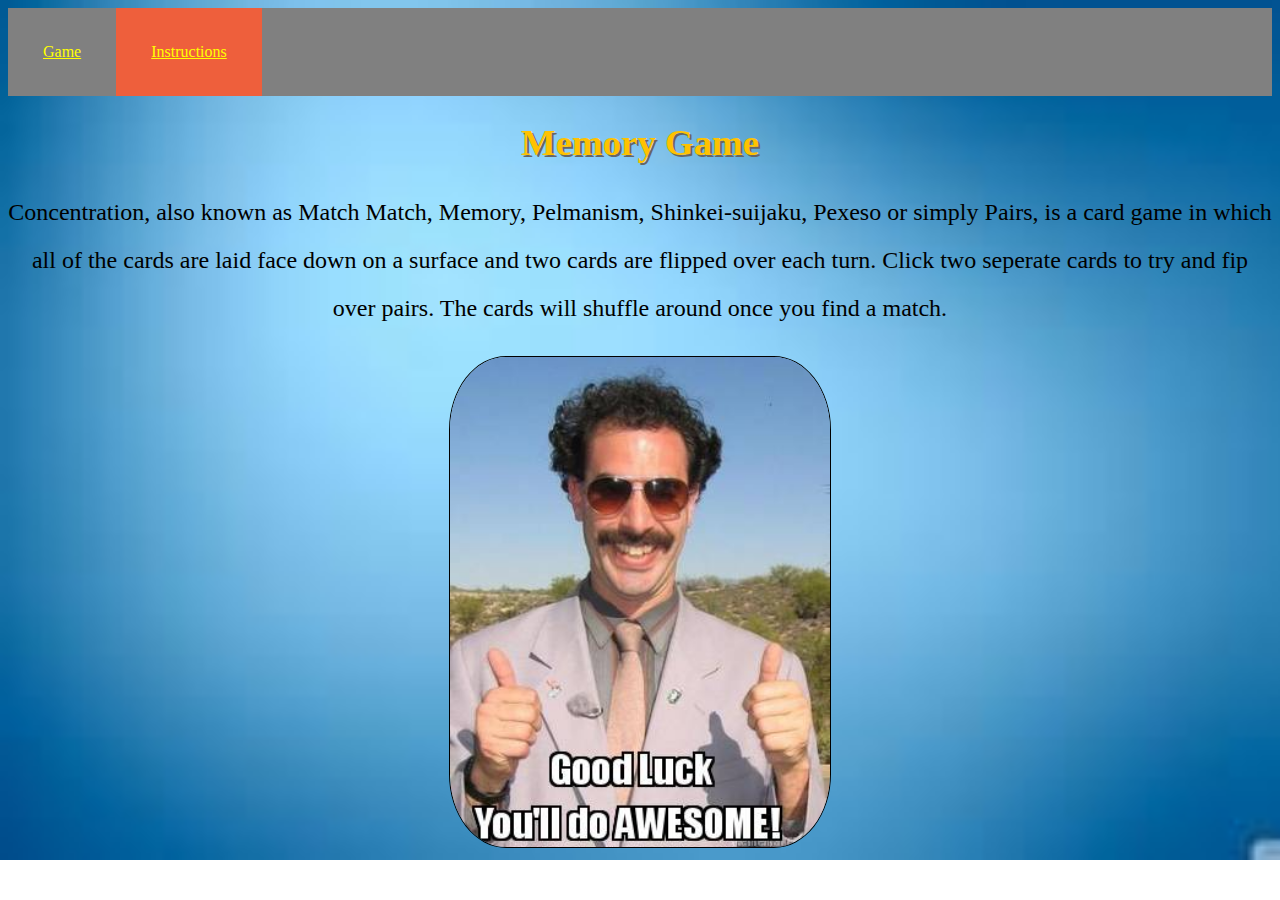
<file: starter-code/instructions.html>
<!doctype html>
<html>
<head>

<title>Memory Game</title>
    <link rel="stylesheet" type="text/css" href="style.css">

</head>
<body>

<nav class="clearfix">
  <a href="index.html">Game</a>
  <a class="active" href="instructions.html">Instructions</a>
</nav>

<h1>Memory Game</h1>


<p class="bigger" style="line-height:2em">Concentration, also known as Match Match, Memory, Pelmanism, Shinkei-suijaku, Pexeso or simply Pairs, is a card game in which all of the cards are laid face down on a surface and two cards are flipped over each turn. Click two seperate cards to try and fip over pairs. The cards will shuffle around once you find a match.</p>


<img class="goodLuck" src="good_luck.jpg"/>




</body>
</html>
</file>
<file: starter-code/style.css>
/* This is a multi-line
comment. Add your CSS code
from Unit 1 - 5 below  */
body {
	text-align:center;
	background-image:url("background_img.jpg");
	background-repeat:no-repeat;
	background-size:cover;

}

#body {
	background-image:url("gold_background.jpg");
}

h1 {
	font-size:2.3em;
	color:#FFC200;
	text-shadow:2px 2px #666;
}
h2 {
	color:#ffd700;
	text-shadow:2px 2px #666;
}

.card {
	height:200px;
	width:150px;
	border:1px solid black;
	background-color:yellow;
	border-radius:10px;
	float:left;
	margin:6%;
} 

#name {
	color:yellow;
}

nav {
	background-color:#808080;
}

nav a {
	color:yellow;
	padding:35px;
	display:block;
	float:left;;
}

nav a:hover {
	background-color:#ee5f3c;
	color:#808080;
}

.clearfix:after {
	visibility:hidden;
	display:block;
	content:" ";
	clear:both;
	height:0;
	font-size:0;
}

#info {
	margin-top:30px;
}

#info li {
	list-style:none;
	display:inline-block;
	margin:0 60px;
}



footer {
	background-color:#808080;
	margin-top:25px;
}

img {
	height:200px;
	width:150px;
	border:1px solid black;
	background-color:yellow;
	border-radius:10px;
}

.goodLuck {
	height:100%;
	width:30%;
	border-radius:15%;
	padding-margin:200px;
}

.bigger {
	font-size: 1.5em;
}

#game-board {
	width:100%;
	min-width:880px;
	max-width:900px;
	margin:0 auto;
}


#yellow {
	color:yellow;
}

.active {
	background-color:#ee5f3c;

}

#score {
	background-color:#808080;
	width:100%;
	max-width:350px;
	margin:0 auto;
	padding:5px;
}

#totalScore {
	font-size:1.5em;
	color:yellow;
}

#score p {
	display:inline;
}

.green {
	color:#1aff1a;
}

.red {
	color:#e60000;
}


@media (max-width: 800px) {
	#info li {
		display:block;
	}
}
</file>
